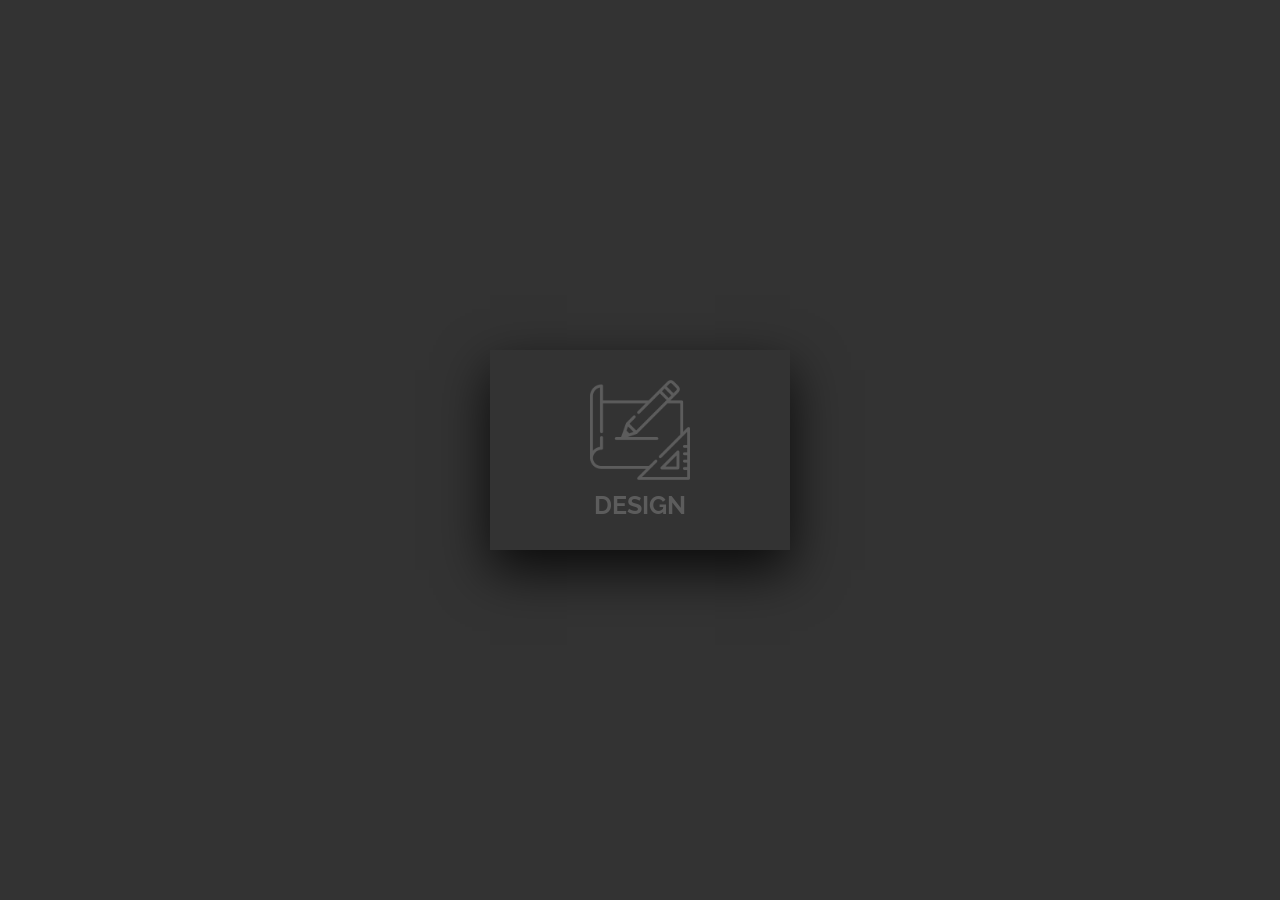
<file: index.html>
<!DOCTYPE html>
<html lang="pt-br">

<head>
    <meta charset="UTF-8">
    <meta name="viewport" content="width=device-width, initial-scale=1.0">
    <title>Double Effect Card</title>
    <link rel="stylesheet" href="style.css">
</head>

<body>

    <div class="card">

        <div class="face1">
            <div class="imgbox">
                <img src="card.png" alt="Imagem do Card">
                <h3>DESIGN</h3>
            </div>
        </div>

        <div class="face2">
            <div class="content">
                <p>
                    Lorem ipsum dolor sit amet consectetur adipisicing elit.
                    Beatae laboriosam facilis molestias amet natus nostrum.
                </p>

                <a href="#">READ MORE</a>
            </div>
        </div>

    </div>

</body>

</html>
</file>
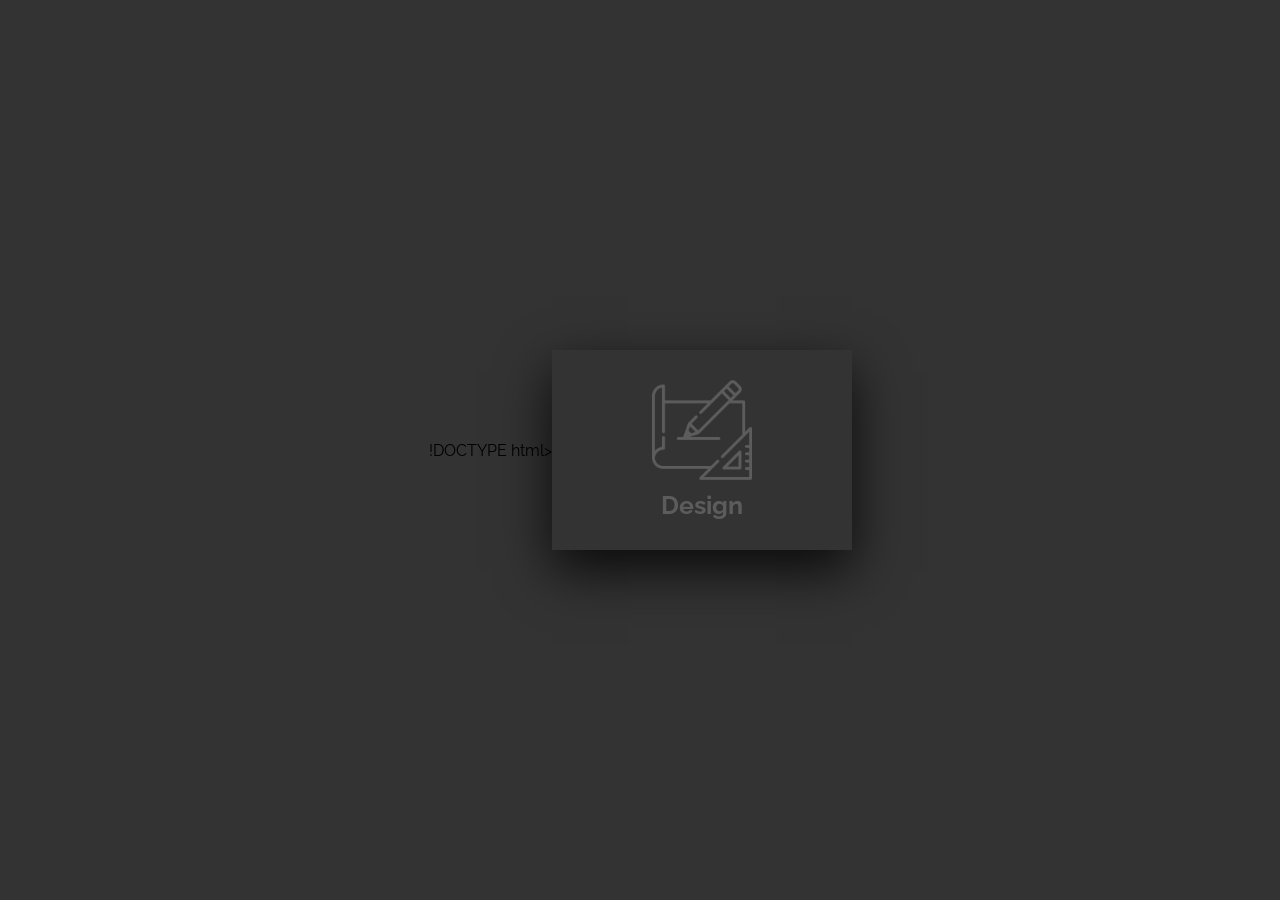
<file: intex.html>
!DOCTYPE html>
<html lang="pt-br">
<head>
    <meta charset="UTF-8">
    <meta name="viewport" content="width=device-width, initial-scale=1.0">
    <link rel="stylesheet" href="style.css">
    <title>Double Effect Card</title>
</head>
<body>

    <div class="card">

        <div class="face1">
            <div class="imgbox">
                <img src="card.png" alt="">
                <h3>Design</h3>
            </div>
        </div>

        <div class="face2">
            <div class="content">
                <p>
                    Lorem ipsum dolor sit amet consectetur adipisicing elit.
                    Nisi nihil quidem facilis molestias amet natus nostrum.
                </p>

                <a href="#">Read More</a>
            </div>
        </div>

    </div>

</body>
</html>
</file>
<file: style.css>
@import url('https://fonts.googleapis.com/css?family=Raleway:400,500,800');

*{
    margin:0;
    padding:0;
    box-sizing:border-box;
}

body{
    height:100vh;
    background:#333;
    display:flex;
    justify-content:center;
    align-items:center;
    font-family:'Raleway', sans-serif;
}

/* CARD */

.card{
    position:relative;
    width:300px;
    cursor:pointer;
}

/* FACE 1 */

.face1{
    position:relative;
    width:300px;
    height:200px;
    background:#333;
    display:flex;
    justify-content:center;
    align-items:center;
    flex-direction:column;
    transition:0.5s;
    transform:translateY(100px);
    z-index:1;
}

.card:hover .face1{
    background:#ff0057;
    transform:translateY(0);
}

/* FACE 2 */

.face2{
    position:relative;
    width:300px;
    height:200px;
    background:#fff;
    display:flex;
    justify-content:center;
    align-items:center;
    flex-direction:column;
    padding:20px;
    transition:0.5s;
    transform:translateY(-100px);
    box-shadow:0 20px 50px rgba(0,0,0,0.8);
}

.card:hover .face2{
    transform:translateY(0);
}

/* IMAGEM E TÍTULO */

.imgbox{
    text-align:center;
    opacity:0.2;
    transition:0.5s;
}

.card:hover .imgbox{
    opacity:1;
}

.face1 img{
    width:100px;
    display:block;
    margin:0 auto;
}

h3{
    margin-top:10px;
    color:white;
    font-size:25px;
    text-align:center;
}

/* TEXTO */

.content p{
    text-align:center;
    color:#333;
}

/* BOTÃO */

.content a{
    margin-top:15px;
    display:inline-block;
    text-decoration:none;
    font-weight:900;
    color:#777;
    padding:5px 10px;
    border:1px solid #777;
    transition:0.3s;
}

.content a:hover{
    background:#777;
    color:white;
}
</file>
